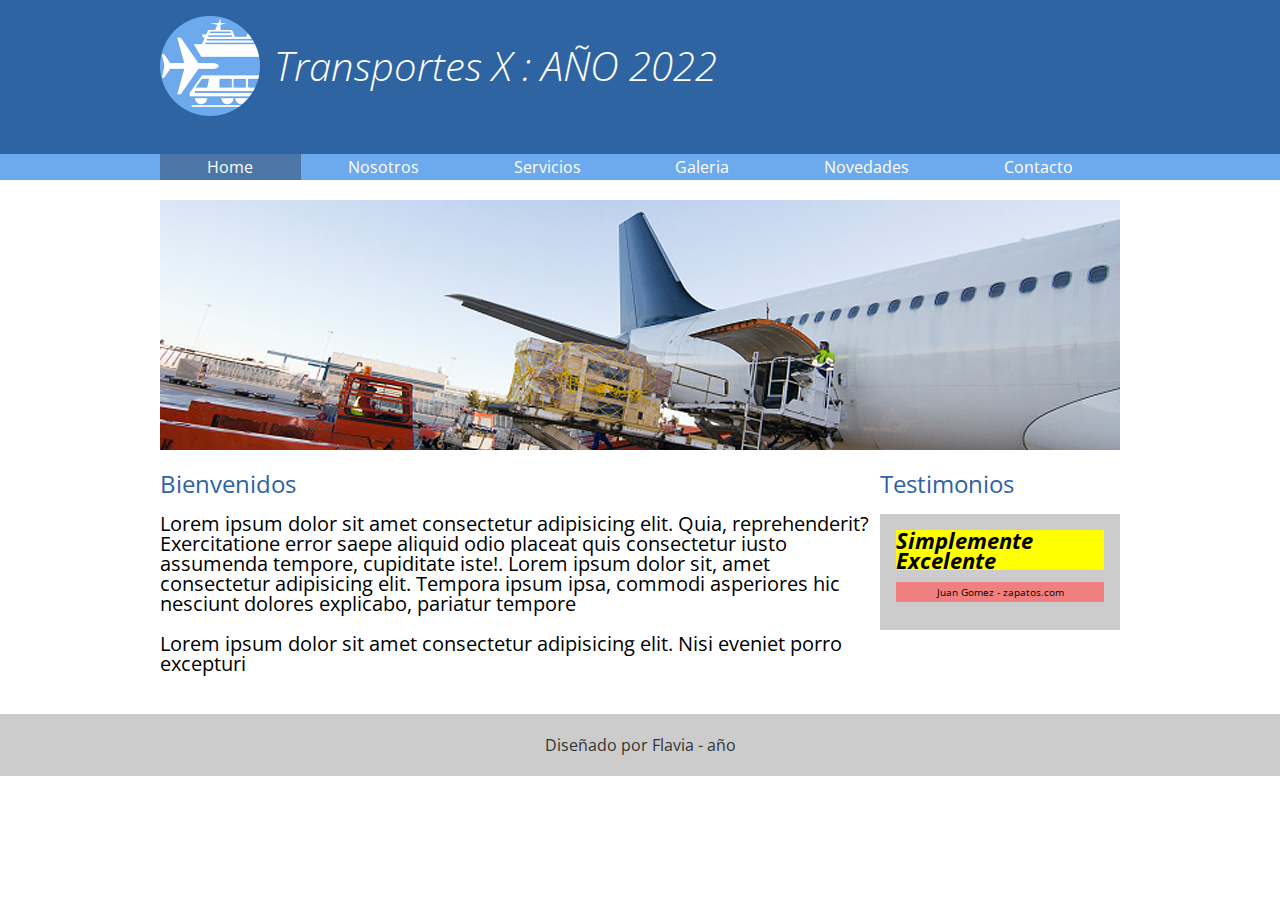
<file: index.html>
<!DOCTYPE html>
<html lang="en">

<head>
    <meta charset="UTF-8">
    <meta http-equiv="X-UA-Compatible" content="IE=edge">
    <meta name="viewport" content="width=device-width, initial-scale=1.0">
    <title>Trasnportes X 2022</title>
    <link rel="preconnect" href="https://fonts.googleapis.com">
    <link rel="preconnect" href="https://fonts.gstatic.com" crossorigin>
    <link href="https://fonts.googleapis.com/css2?family=Open+Sans:wght@300;400;700&display=swap" rel="stylesheet">
    <link rel="stylesheet" href="css/normalize.css">
    <link rel="stylesheet" href="css/transportes.css">
</head>

<body>
    <header>
        <div class="holder">
            <img src="img/logo.png" alt="transportes X" width="100">
            <h1>Transportes X : AÑO 2022</h1>
        </div>
    </header>
    <nav>
        <ul class="holder">
            <li><a class="activo" href="index.html">Home</a></li>
            <li><a href="nosotros.html">Nosotros</a></li>
            <li><a href="servicios.html">Servicios</a></li>
            <li><a href="galeria.html">Galeria</a></li>
            <li><a href="novedades.html">Novedades</a></li>
            <li><a href="contacto.html">Contacto</a></li>
        </ul>

    </nav>
    <main class="holder">
        <div>
            <img src="img/home/img01.jpg" alt="avion">
        </div>
        <div class="columnas">
            <section class="bienvenidos">
                <h2>Bienvenidos</h2>
                <p>Lorem ipsum dolor sit amet consectetur adipisicing elit. Quia, reprehenderit? Exercitatione error saepe aliquid odio placeat quis consectetur iusto assumenda tempore, cupiditate iste!. Lorem ipsum dolor sit, amet consectetur adipisicing elit. Tempora ipsum ipsa, commodi asperiores hic nesciunt dolores explicabo, pariatur tempore </p>
                <p>Lorem ipsum dolor sit amet consectetur adipisicing elit. Nisi eveniet porro excepturi</p>
            </section>
            <section class="testimonios">
                <h2>Testimonios</h2>
                <div class="testimonio">
                    <span class="cita">Simplemente Excelente</span>
                    <span class="autor">Juan Gomez - zapatos.com</span>
                </div>
            </section>
        </div>
    </main>
    <footer>
        <p>Diseñado por Flavia - año</p>
    </footer>

</body>

</html>
</file>
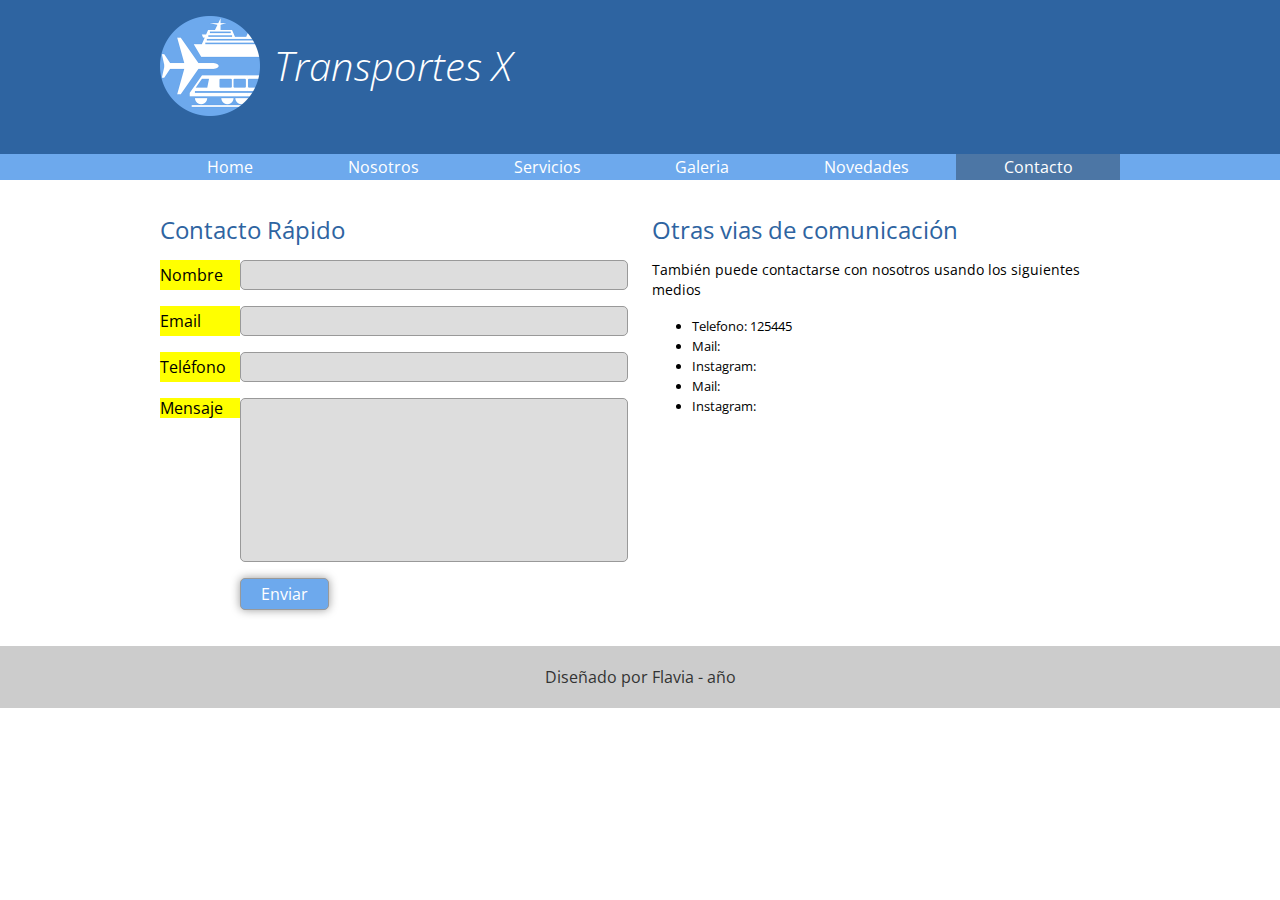
<file: contacto.html>
<!DOCTYPE html>
<html lang="en">

<head>
    <meta charset="UTF-8">
    <meta http-equiv="X-UA-Compatible" content="IE=edge">
    <meta name="viewport" content="width=device-width, initial-scale=1.0">
    <title>Trasnportes X 2022</title>
    <link rel="preconnect" href="https://fonts.googleapis.com">
    <link rel="preconnect" href="https://fonts.gstatic.com" crossorigin>
    <link href="https://fonts.googleapis.com/css2?family=Open+Sans:wght@300;400;700&display=swap" rel="stylesheet">
    <link rel="stylesheet" href="css/normalize.css">
    <link rel="stylesheet" href="css/transportes.css">
</head>

<body>
    <header>
        <div class="holder">
            <img src="img/logo.png" alt="transportes X" width="100">
            <h1>Transportes X</h1>
        </div>
    </header>
    <nav>
        <ul class="holder">
            <li><a href="index.html">Home</a></li>
            <li><a href="nosotros.html">Nosotros</a></li>
            <li><a href="servicios.html">Servicios</a></li>
            <li><a  href="galeria.html">Galeria</a></li>
            <li><a href="novedades.html">Novedades</a></li>
            <li><a class="activo" href="contacto.html">Contacto</a></li>
        </ul>

    </nav>
    <main class="holder contacto">
        <div>
            <h2>Contacto Rápido</h2>
            <form action="" method="" class="formulario">
                <p>
                    <label for="">Nombre</label>
                    <input type="text">
                </p>
                <p>
                    <label for="">Email</label>
                    <input type="text">
                </p>
                <p>
                    <label for="">Teléfono</label>
                    <input type="text">
                </p>
                <p>
                    <label for="">Mensaje</label>
                    <textarea name="" id=""></textarea>
                </p>
                <p>
                    <input type="submit" value="Enviar">
                </p>
            </form>
        </div>
        <div class="datos">
            <h2>Otras vias de comunicación</h2>
            <p>También puede contactarse con nosotros usando los siguientes medios</p>
            <ul>
                <li>Telefono: 125445</li>
                <li>Mail:</li>
                <li>Instagram:</li>
                <li>Mail:</li>
                <li>Instagram:</li>
            </ul>
        </div>
    </main>
    <footer>
        <p>Diseñado por Flavia - año</p>
    </footer>

</body>

</html>
</file>
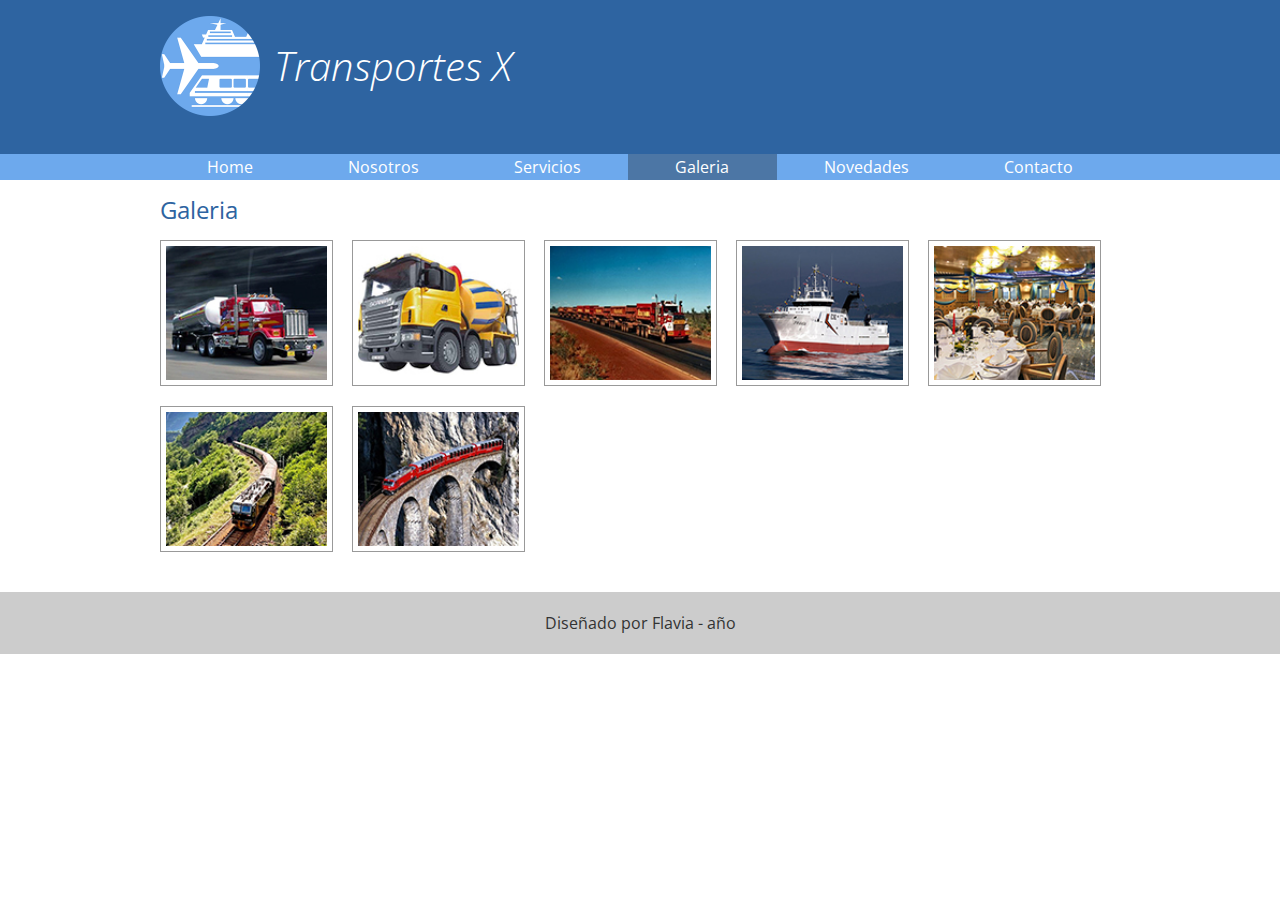
<file: galeria.html>
<!DOCTYPE html>
<html lang="en">

<head>
    <meta charset="UTF-8">
    <meta http-equiv="X-UA-Compatible" content="IE=edge">
    <meta name="viewport" content="width=device-width, initial-scale=1.0">
    <title>Trasnportes X 2022</title>
    <link rel="preconnect" href="https://fonts.googleapis.com">
    <link rel="preconnect" href="https://fonts.gstatic.com" crossorigin>
    <link href="https://fonts.googleapis.com/css2?family=Open+Sans:wght@300;400;700&display=swap" rel="stylesheet">
    <link rel="stylesheet" href="css/normalize.css">
    <link rel="stylesheet" href="css/transportes.css">
</head>

<body>
    <header>
        <div class="holder">
            <img src="img/logo.png" alt="transportes X" width="100">
            <h1>Transportes X</h1>
        </div>
    </header>
    <nav>
        <ul class="holder">
            <li><a href="index.html">Home</a></li>
            <li><a href="nosotros.html">Nosotros</a></li>
            <li><a href="servicios.html">Servicios</a></li>
            <li><a class="activo" href="galeria.html">Galeria</a></li>
            <li><a href="novedades.html">Novedades</a></li>
            <li><a href="contacto.html">Contacto</a></li>
        </ul>

    </nav>
    <main class="holder">
        <h2>Galeria</h2>
        <div class="galeria">
            <img src="img/galeria/ch/img01.jpg" alt="img01">
            <img src="img/galeria/ch/img02.jpg" alt="img01">
            <img src="img/galeria/ch/img03.jpg" alt="img01">
            <img src="img/galeria/ch/img04.jpg" alt="img01">
            <img src="img/galeria/ch/img05.jpg" alt="img01">
            <img src="img/galeria/ch/img06.jpg" alt="img01">
            <img src="img/galeria/ch/img07.jpg" alt="img01">
        </div>

    </main>
    <footer>
        <p>Diseñado por Flavia - año</p>
    </footer>

</body>

</html>
</file>
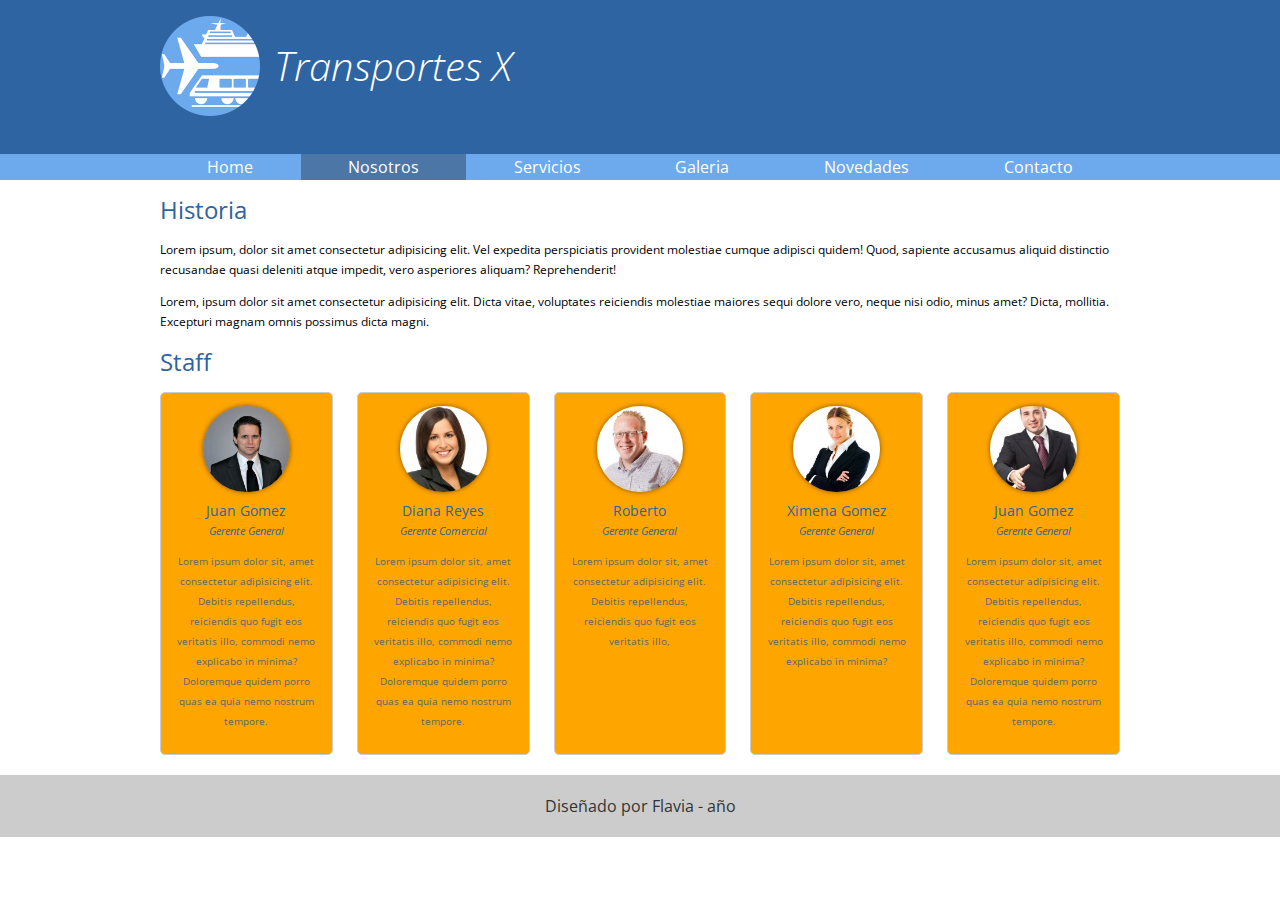
<file: nosotros.html>
<!DOCTYPE html>
<html lang="en">

<head>
    <meta charset="UTF-8">
    <meta http-equiv="X-UA-Compatible" content="IE=edge">
    <meta name="viewport" content="width=device-width, initial-scale=1.0">
    <title>Trasnportes X 2022</title>
    <link rel="preconnect" href="https://fonts.googleapis.com">
    <link rel="preconnect" href="https://fonts.gstatic.com" crossorigin>
    <link href="https://fonts.googleapis.com/css2?family=Open+Sans:wght@300;400;700&display=swap" rel="stylesheet">
    <link rel="stylesheet" href="css/normalize.css">
    <link rel="stylesheet" href="css/transportes.css">
</head>

<body>
    <header>
        <div class="holder">
            <img src="img/logo.png" alt="transportes X" width="100">
            <h1>Transportes X</h1>
        </div>
    </header>
    <nav>
        <ul class="holder">
            <li><a href="index.html">Home</a></li>
            <li><a class="activo" href="nosotros.html">Nosotros</a></li>
            <li><a href="servicios.html">Servicios</a></li>
            <li><a href="galeria.html">Galeria</a></li>
            <li><a href="novedades.html">Novedades</a></li>
            <li><a href="contacto.html">Contacto</a></li>
        </ul>

    </nav>
    <main class="holder">
        <section class="historia">
            <h2>Historia</h2>
            <p>Lorem ipsum, dolor sit amet consectetur adipisicing elit. Vel expedita perspiciatis provident molestiae cumque adipisci quidem! Quod, sapiente accusamus aliquid distinctio recusandae quasi deleniti atque impedit, vero asperiores aliquam? Reprehenderit!</p>
            <p>Lorem, ipsum dolor sit amet consectetur adipisicing elit. Dicta vitae, voluptates reiciendis molestiae maiores sequi dolore vero, neque nisi odio, minus amet? Dicta, mollitia. Excepturi magnam omnis possimus dicta magni.</p>
        </section>
        <section class="staff">
            <h2>Staff</h2>
            <div class="personas">
                <div class="persona">
                    <img src="img/nosotros/nosotros1.jpg" alt="Juan Gomez">
                    <h5>Juan Gomez</h5>
                    <h6>Gerente General</h6>
                    <p>Lorem ipsum dolor sit, amet consectetur adipisicing elit. Debitis repellendus, reiciendis quo fugit eos veritatis illo, commodi nemo explicabo in minima? Doloremque quidem porro quas ea quia nemo nostrum tempore.</p>
                </div>
                <div class="persona">
                    <img src="img/nosotros/nosotros2.jpg" alt="Juan Gomez">
                    <h5>Diana Reyes</h5>
                    <h6>Gerente Comercial</h6>
                    <p>Lorem ipsum dolor sit, amet consectetur adipisicing elit. Debitis repellendus, reiciendis quo fugit eos veritatis
                        illo, commodi nemo explicabo in minima? Doloremque quidem porro quas ea quia nemo nostrum tempore.</p>
                </div>
                <div class="persona">
                    <img src="img/nosotros/nosotros3.jpg" alt="Juan Gomez">
                    <h5>Roberto</h5>
                    <h6>Gerente General</h6>
                    <p>Lorem ipsum dolor sit, amet consectetur adipisicing elit. Debitis repellendus, reiciendis quo fugit eos veritatis
                        illo, </p>
                </div>
                <div class="persona">
                    <img src="img/nosotros/nosotros4.jpg" alt="Juan Gomez">
                    <h5>Ximena Gomez</h5>
                    <h6>Gerente General</h6>
                    <p>Lorem ipsum dolor sit, amet consectetur adipisicing elit. Debitis repellendus, reiciendis quo fugit eos veritatis
                        illo, commodi nemo explicabo in minima? </p>
                </div>
                <div class="persona">
                    <img src="img/nosotros/nosotros5.jpg" alt="Juan Gomez">
                    <h5>Juan Gomez</h5>
                    <h6>Gerente General</h6>
                    <p>Lorem ipsum dolor sit, amet consectetur adipisicing elit. Debitis repellendus, reiciendis quo fugit eos veritatis
                        illo, commodi nemo explicabo in minima? Doloremque quidem porro quas ea quia nemo nostrum tempore.</p>
                </div>
            </div>
        </section>
    </main>
    <footer>
        <p>Diseñado por Flavia - año</p>
    </footer>

</body>

</html>
</file>
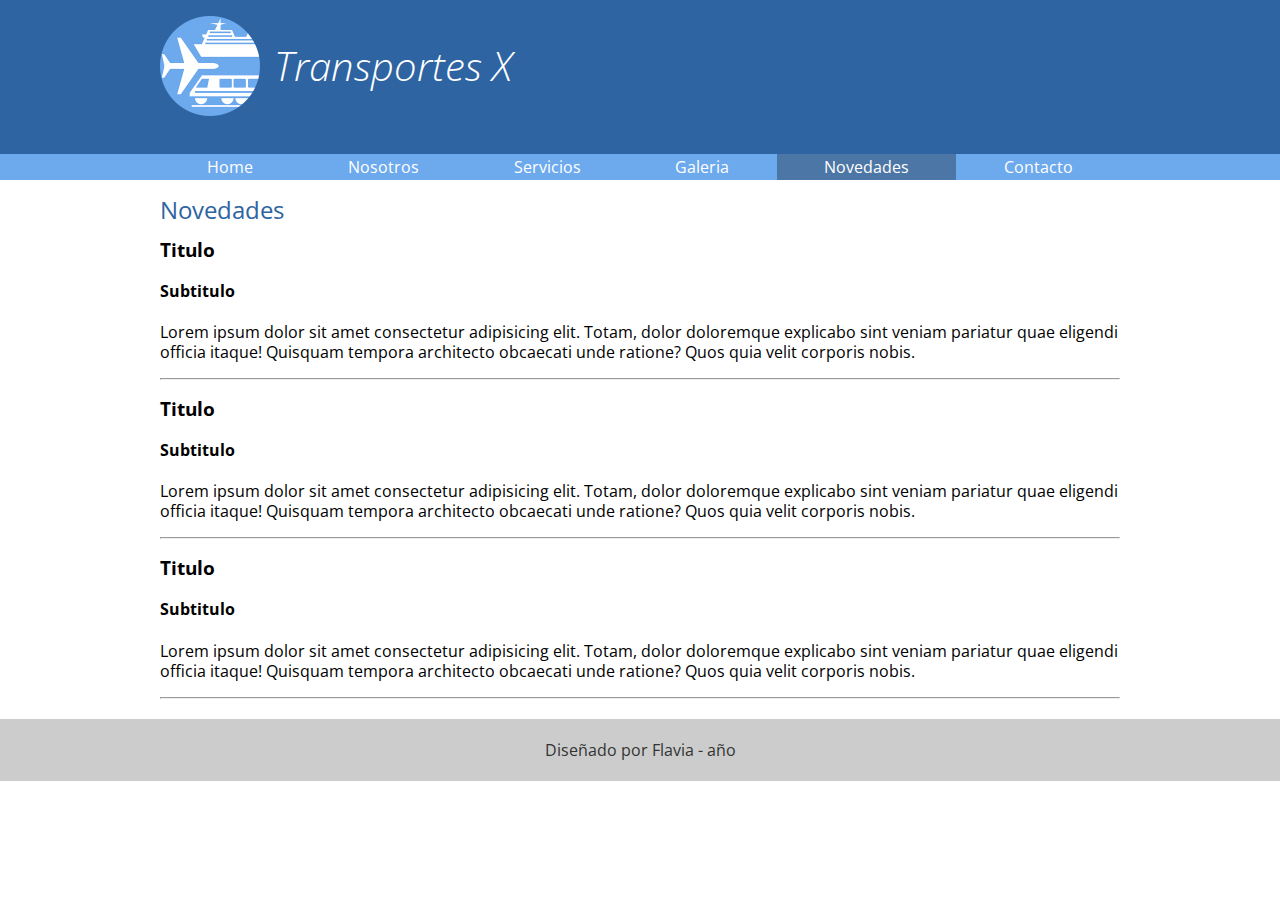
<file: novedades.html>
<!DOCTYPE html>
<html lang="en">

<head>
    <meta charset="UTF-8">
    <meta http-equiv="X-UA-Compatible" content="IE=edge">
    <meta name="viewport" content="width=device-width, initial-scale=1.0">
    <title>Trasnportes X 2022</title>
    <link rel="preconnect" href="https://fonts.googleapis.com">
    <link rel="preconnect" href="https://fonts.gstatic.com" crossorigin>
    <link href="https://fonts.googleapis.com/css2?family=Open+Sans:wght@300;400;700&display=swap" rel="stylesheet">
    <link rel="stylesheet" href="css/normalize.css">
    <link rel="stylesheet" href="css/transportes.css">
</head>

<body>
    <header>
        <div class="holder">
            <img src="img/logo.png" alt="transportes X" width="100">
            <h1>Transportes X</h1>
        </div>
    </header>
    <nav>
        <ul class="holder">
            <li><a href="index.html">Home</a></li>
            <li><a href="nosotros.html">Nosotros</a></li>
            <li><a href="servicios.html">Servicios</a></li>
            <li><a  href="galeria.html">Galeria</a></li>
            <li><a class="activo" href="novedades.html">Novedades</a></li>
            <li><a href="contacto.html">Contacto</a></li>
        </ul>

    </nav>
    <main class="holder">
        <h2>Novedades</h2>
       <div>
           <h3>Titulo</h3>
           <h4>Subtitulo</h4>
           <p>Lorem ipsum dolor sit amet consectetur adipisicing elit. Totam, dolor doloremque explicabo sint veniam pariatur quae eligendi officia itaque! Quisquam tempora architecto obcaecati unde ratione? Quos quia velit corporis nobis.</p>
           <hr/>
       </div>
    <div>
        <h3>Titulo</h3>
        <h4>Subtitulo</h4>
        <p>Lorem ipsum dolor sit amet consectetur adipisicing elit. Totam, dolor doloremque explicabo sint veniam pariatur
            quae eligendi officia itaque! Quisquam tempora architecto obcaecati unde ratione? Quos quia velit corporis
            nobis.</p>
        <hr />
    </div>
    <div>
        <h3>Titulo</h3>
        <h4>Subtitulo</h4>
        <p>Lorem ipsum dolor sit amet consectetur adipisicing elit. Totam, dolor doloremque explicabo sint veniam pariatur
            quae eligendi officia itaque! Quisquam tempora architecto obcaecati unde ratione? Quos quia velit corporis
            nobis.</p>
        <hr />
    </div>
   
      

    </main>
    <footer>
        <p>Diseñado por Flavia - año</p>
    </footer>

</body>

</html>
</file>
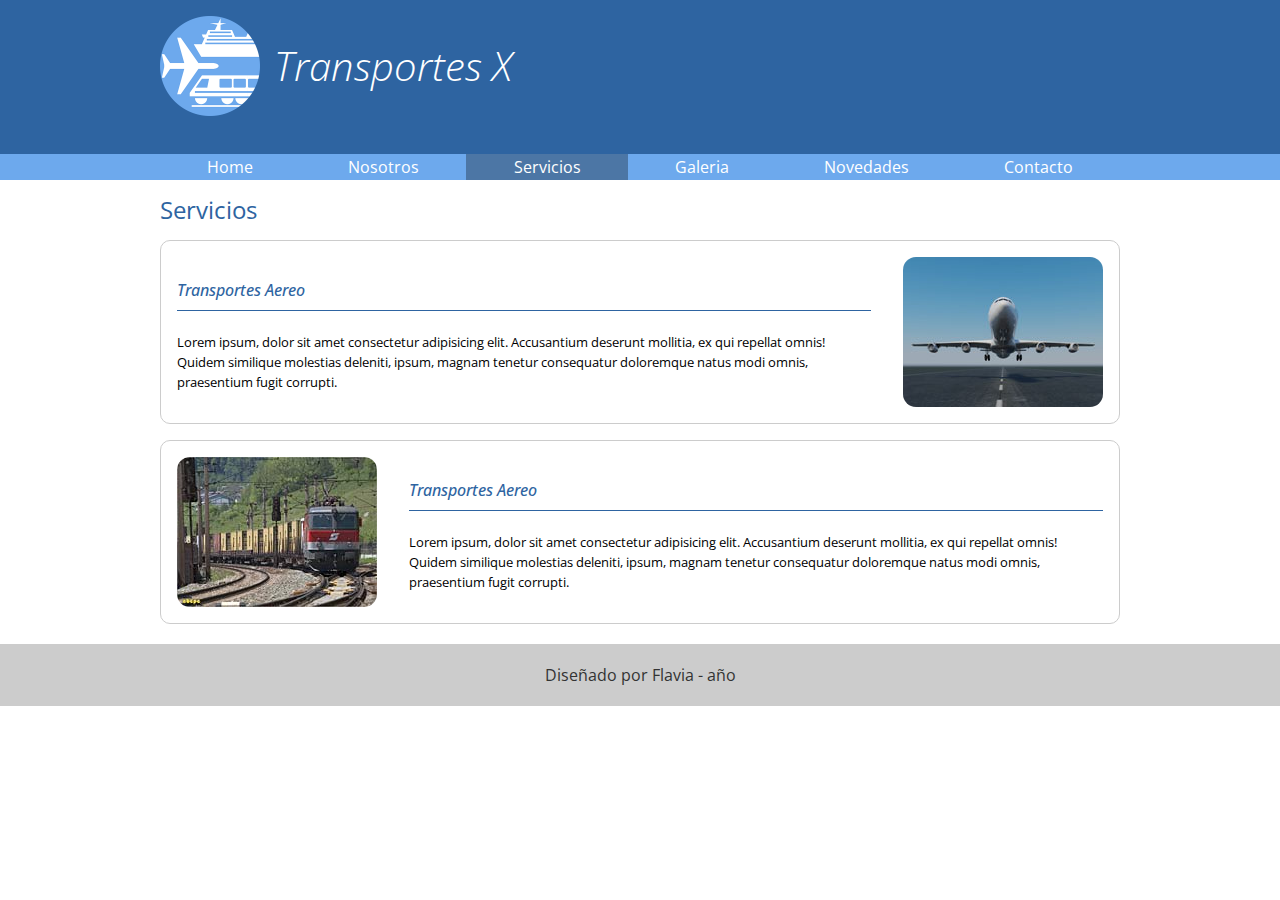
<file: servicios.html>
<!DOCTYPE html>
<html lang="en">

<head>
    <meta charset="UTF-8">
    <meta http-equiv="X-UA-Compatible" content="IE=edge">
    <meta name="viewport" content="width=device-width, initial-scale=1.0">
    <title>Trasnportes X 2022</title>
    <link rel="preconnect" href="https://fonts.googleapis.com">
    <link rel="preconnect" href="https://fonts.gstatic.com" crossorigin>
    <link href="https://fonts.googleapis.com/css2?family=Open+Sans:wght@300;400;700&display=swap" rel="stylesheet">
    <link rel="stylesheet" href="css/normalize.css">
    <link rel="stylesheet" href="css/transportes.css">
</head>

<body>
    <header>
        <div class="holder">
            <img src="img/logo.png" alt="transportes X" width="100">
            <h1>Transportes X</h1>
        </div>
    </header>
    <nav>
        <ul class="holder">
            <li><a href="index.html">Home</a></li>
            <li><a href="nosotros.html">Nosotros</a></li>
            <li><a class="activo" href="servicios.html">Servicios</a></li>
            <li><a href="galeria.html">Galeria</a></li>
            <li><a href="novedades.html">Novedades</a></li>
            <li><a href="contacto.html">Contacto</a></li>
        </ul>

    </nav>
    <main class="holder">
        <h2>Servicios</h2>
        <div class="servicio">
            <img src="img/servicios/aereo.jpg" alt="avion">
            <div class="info">
                <h4>Transportes Aereo</h4>
                <p>Lorem ipsum, dolor sit amet consectetur adipisicing elit. Accusantium deserunt mollitia, ex qui
                    repellat omnis! Quidem similique molestias deleniti, ipsum, magnam tenetur consequatur doloremque
                    natus modi omnis, praesentium fugit corrupti.</p>
            </div>
        </div>
        <div class="servicio">
            <img src="img/servicios/ferroviario.jpg" alt="ferroviario">
            <div class="info">
                <h4>Transportes Aereo</h4>
                <p>Lorem ipsum, dolor sit amet consectetur adipisicing elit. Accusantium deserunt mollitia, ex qui
                    repellat omnis! Quidem similique molestias deleniti, ipsum, magnam tenetur consequatur doloremque
                    natus modi omnis, praesentium fugit corrupti.</p>
            </div>
        </div>
       


    </main>
    <footer>
        <p>Diseñado por Flavia - año</p>
    </footer>

</body>

</html>
</file>
<file: css/transportes.css>
/* font-family: 'Open Sans', sans-serif; */

body{
    font-family: 'Open Sans', sans-serif;
    font-size: 16px; /*base*/
    line-height: 20px;
    /*margin 16px*/
}

header{
    background-color: #2e64a1; /*# , rgb, rgba*/
    padding: 16px 0; /*1rem 0*/ 
   }

header h1 {
    color: white;
    font-size: 40px;
    font-weight: 100;
    font-style: italic;
    display: inline-block;
    position: relative;
    bottom: 35px;
    margin-left: 10px;
}

nav{
    background-color: #6da9ed;
    margin-bottom: 20px;
}

nav ul {
    list-style: none;
    margin: 0;
    padding: 0;
    display: flex;
  }

nav ul li{
    flex-grow: 1; /*La propiedad flex-grow de CSS especifica el factor de crecimiento de un elemento flexible (que tiene asignado display:flex),
    en su dirección principal.*/
}

nav ul li a{
    color: white;
    text-decoration: none;
    padding: 3px 6px;
    display: block;
    text-align: center;
}

nav ul li a:hover{
    background-color: rgba(0,0,0,0.3);
}

footer{
    background-color: #ccc; /*#cccccc*/
    clear: both;
    color: #333;
    text-align: center;
    padding: 5px 0; /*3rem 0*/
    margin-top:20px;
}

nav ul li a.activo{
    background-color: #4c76a5;
}

/* .activo{
    background-color: #4c76a5;
} */

.holder{
    max-width: 960px;
    margin:0 auto;
}

h2{
    color: #2e64a1;
    font-weight: 400;
}

/*inicio home*/

.bienvenidos{
    width: 75%;
    padding-right: 10px;
    box-sizing: border-box;
 
}

.testimonios{
    width: 25%;
    /* background-color: yellow; */
}

.columnas{
    display: flex;
    justify-content: space-between;
  }

.bienvenidos p{
    font-size: 20px;
} 

.testimonio{
    background-color: #ccc;
    padding: 16px;
}

.testimonio .cita{
    font-weight: bold;
    font-style: italic;
    font-size: 22px;
    background-color: yellow;
    display: block;
}

.testimonio .autor{
   font-size: 10px;
   text-align: center;
   background-color: lightcoral;
   display: block;
   margin: 12px 0;
}
/*fin home*/

/*inicio nosotros*/

.historia p{
    font-size:12px; /*0.7rem*/
}

.personas{
    display: flex;
    justify-content: space-between;
 }

.persona{
    border: 1px solid #ccc;
    border-radius: 5px;
    width: 18%;
    text-align: center;
    padding: 13px;
    box-sizing: border-box;
    background-color: orange;
   
}

.persona img{
    border-radius: 50%;
    max-width: 60%;
    box-shadow: 0 0 5px rgba(0,0,0,0.5);
}

.persona h5,
.persona h6 {
    margin: 0;
    font-weight: normal;
    color: #2e64a1;
}

.persona h5{
    font-size: 14px;
    margin-top: 5px;
}

.persona h6{
    font-size: 11px;
    font-style: italic;
}

.persona p{
    color: #666;
    font-size: 10px;
}
/*fin nosotros*/
/*inicio servicio*/

.servicio{
    border: 1px solid #ccc;
    border-radius: 10px;
    padding: 16px;
    margin: 16px 0;
    display: flex;
    gap:32px;
    align-items:center; 

}

.servicio .info h4{
    color: #2e64a1;
    font-weight: 500;
    font-style: italic;
    border-bottom: 1px solid #2e64a1;
    padding-bottom: 10px;
}

.servicio .info p{
    font-size: 13px;
    /* line-height: 19px; */

}

.servicio img{
    border-radius: 13px;
    display: block;
    max-width: 225px;
}

.servicio:nth-child(even) {
    flex-direction: row-reverse;

}
/*fin servicio*/

/*inicio galeria*/
.galeria{

    display: flex;
    flex-wrap: wrap;
    /* justify-content:space-evenly; */
}


.galeria img{
    border: 1px solid #999;
    padding: 5px;
    width: 18%;
    margin-bottom: 20px;
    margin-right: 2%;
    box-sizing: border-box;
    
}

/* .galeria img:nth-child(5n+1) {
    border: 1px solid red;
} */

/* .galeria img:nth-child(3) {
    background-color: aqua;
    border-color: aqua;
} */


/*fin galeria*/

/*inicio contacto*/
.contacto{
    display: flex;
    gap: 24px;
}

.contacto div{
    width: 100%;
    /* background-color: yellow; */
}

.datos p{
    font-size: 14px;
}

.datos ul li{
    font-size: 13px;
}

.formulario p{
    display: flex;
}

.formulario p label{
    min-width: 80px;
    background-color: yellow;
    display: flex;  
    align-items: center;  
}

.formulario p input,
.formulario p textarea{
    width: 100%;
    background-color: #ddd;
    border-radius: 5px;
    border:1px solid #999;
    font-size: 14px;
    padding: 6px 10px;    
}

.formulario p textarea{
    height: 150px;
    resize: none;
}

.formulario p:nth-child(4){
    align-items: flex-start;
}

.formulario input[type="submit"]{
    background-color: #6da9ed;
    box-shadow: 0 0 10px rgba(0,0,0,0.4);
    color:white;
    font-size: 16px;
    padding: 6px 20px;
    width: auto;
    position: relative;
    left:80px;
    cursor: pointer;
}

.formulario input[type="submit"]:hover{
    background-color: #2e64a1;
}


/*fin contacto*/
</file>
